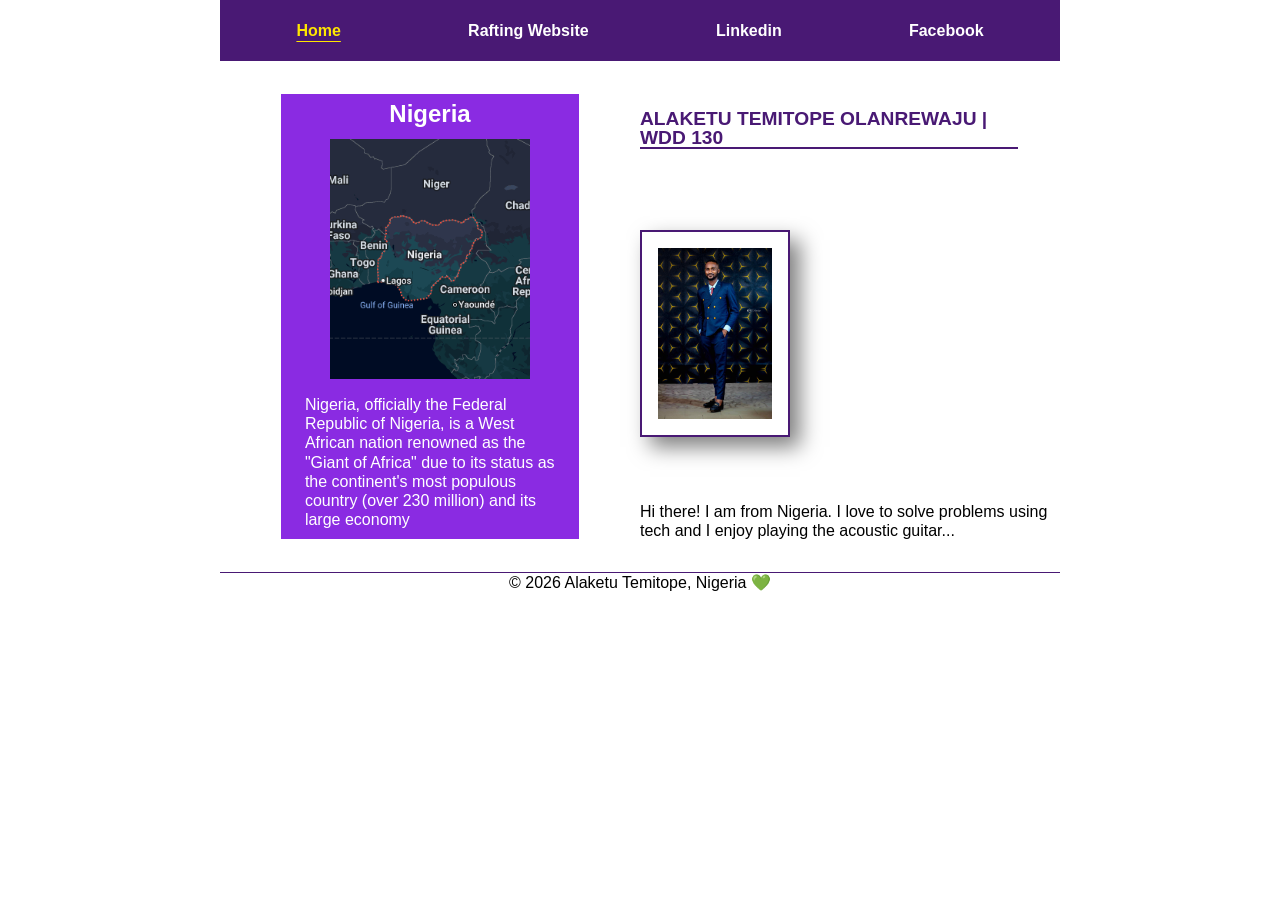
<file: index.html>
<!doctype html>
<html lang="en">
  <head>
    <meta charset="UTF-8" />
    <meta name="viewport" content="width=device-width, initial-scale=1.0" />
    <title>ALAKETU TEMITOPE OLANREWAJU (WDD 130)</title>
    <meta
      name="description"
      content="Alaketu Temitope, WDD 130, TO edit my page
              This is just a practice page to edit and make changes to my page as I learn HTML and CSS"
    />
    <meta name="author" content="Alaketu Temitope (Wealth_Studio)" />
    <link rel="stylesheet" href="styles/styles.css" />
  </head>
  <body>
    <header>
      <nav>
        <a class="active" href="index.html">Home</a>
        <a href="wwr/index.html">Rafting Website</a>
        <a href="www.linkedin.com">Linkedin</a>
        <a href="www.facebook.com">Facebook</a>
      </nav>
    </header>

    <div class="grid">
      <main>
        <h1>ALAKETU TEMITOPE OLANREWAJU | WDD 130</h1>
        <img
          src="images/profile/profile.jpg"
          alt="temitope-image"
          width="200"
        />
        <p>
          Hi there! I am from Nigeria. I love to solve problems using tech and I
          enjoy playing the acoustic guitar...
        </p>
      </main>

      <aside class="switch">
        <h2>Nigeria</h2>
        <img src="images/nigeria-map.png" alt="Nigeria-map" width="200" />
        <p>
          Nigeria, officially the Federal Republic of Nigeria, is a West African
          nation renowned as the "Giant of Africa" due to its status as the
          continent's most populous country (over 230 million) and its large
          economy
        </p>
      </aside>
    </div>

    <footer>
      <p>&copy; 2026 Alaketu Temitope, Nigeria 💚</p>
    </footer>
  </body>
</html>
</file>
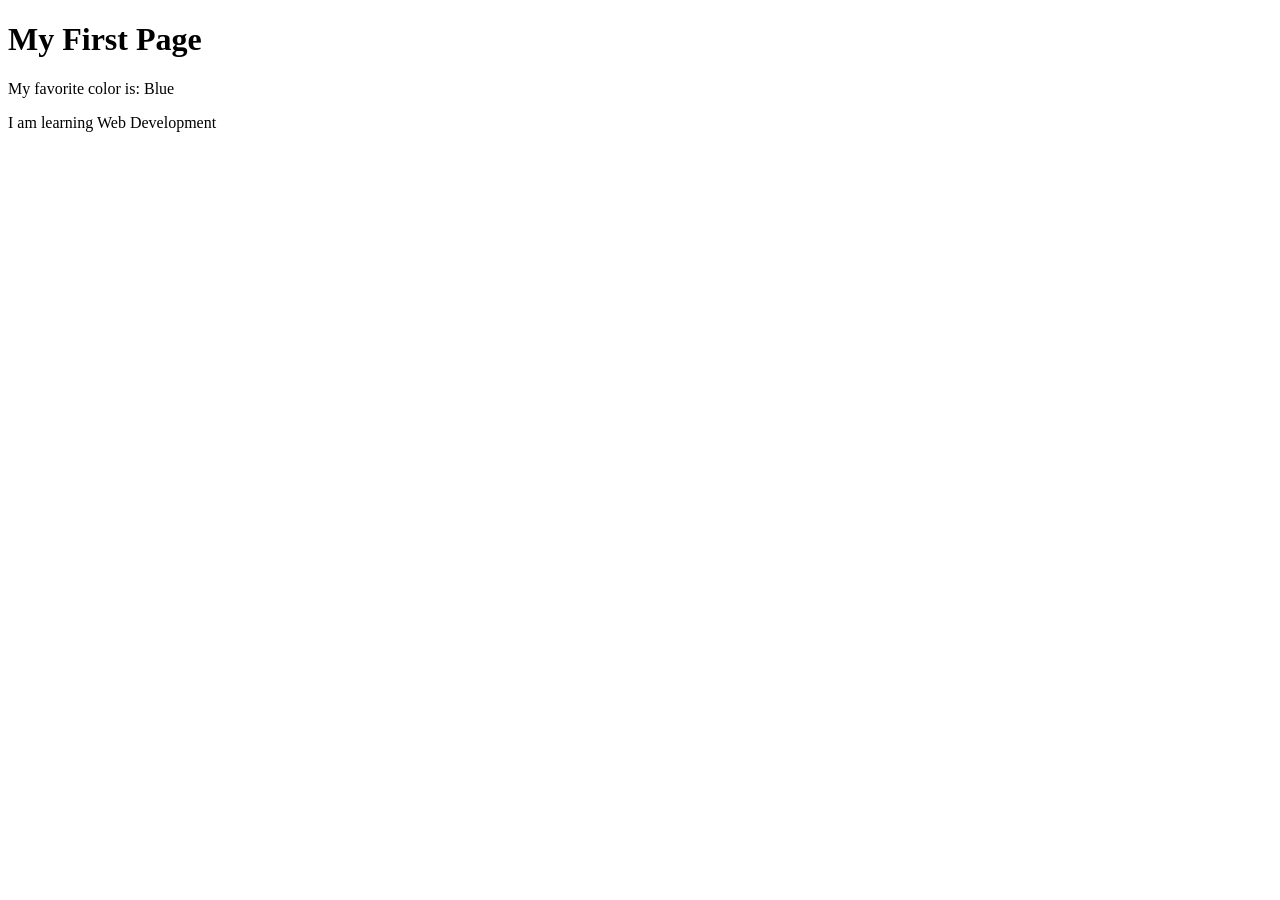
<file: week01/first-page.html>
<!doctype html>
<html lang="en">
  <head>
    <meta charset="UTF-8" />
    <meta name="viewport" content="width=device-width, initial-scale=1.0" />
    <title>My First Page</title>
  </head>
  <body>
    <h1>My First Page</h1>
    <p>My favorite color is: Blue</p>
    <p>I am learning Web Development</p>
  </body>
</html>
</file>
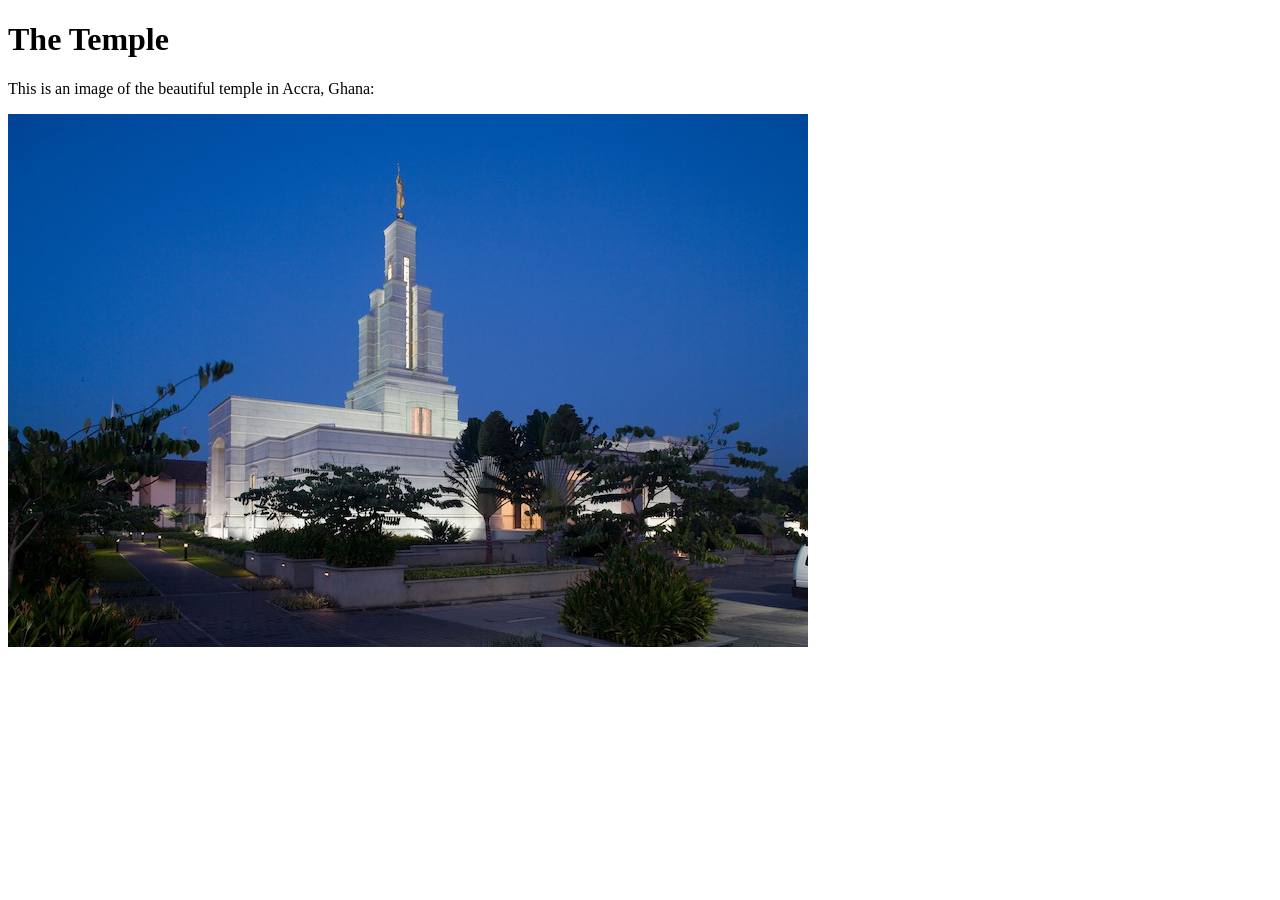
<file: week01/images-solution.html>
<!DOCTYPE html>
<html lang="en">
<head>
    <meta charset="UTF-8">
    <meta name="viewport" content="width=device-width, initial-scale=1.0">
    <title>Temple Image</title>
</head>
<body>
    <h1>The Temple</h1>
    <p>This is an image of the beautiful temple in Accra, Ghana:</p>
    <img src="images/temple-small.jpg" alt="The Accra Ghana Temple">
    
</body>
</html>
</file>
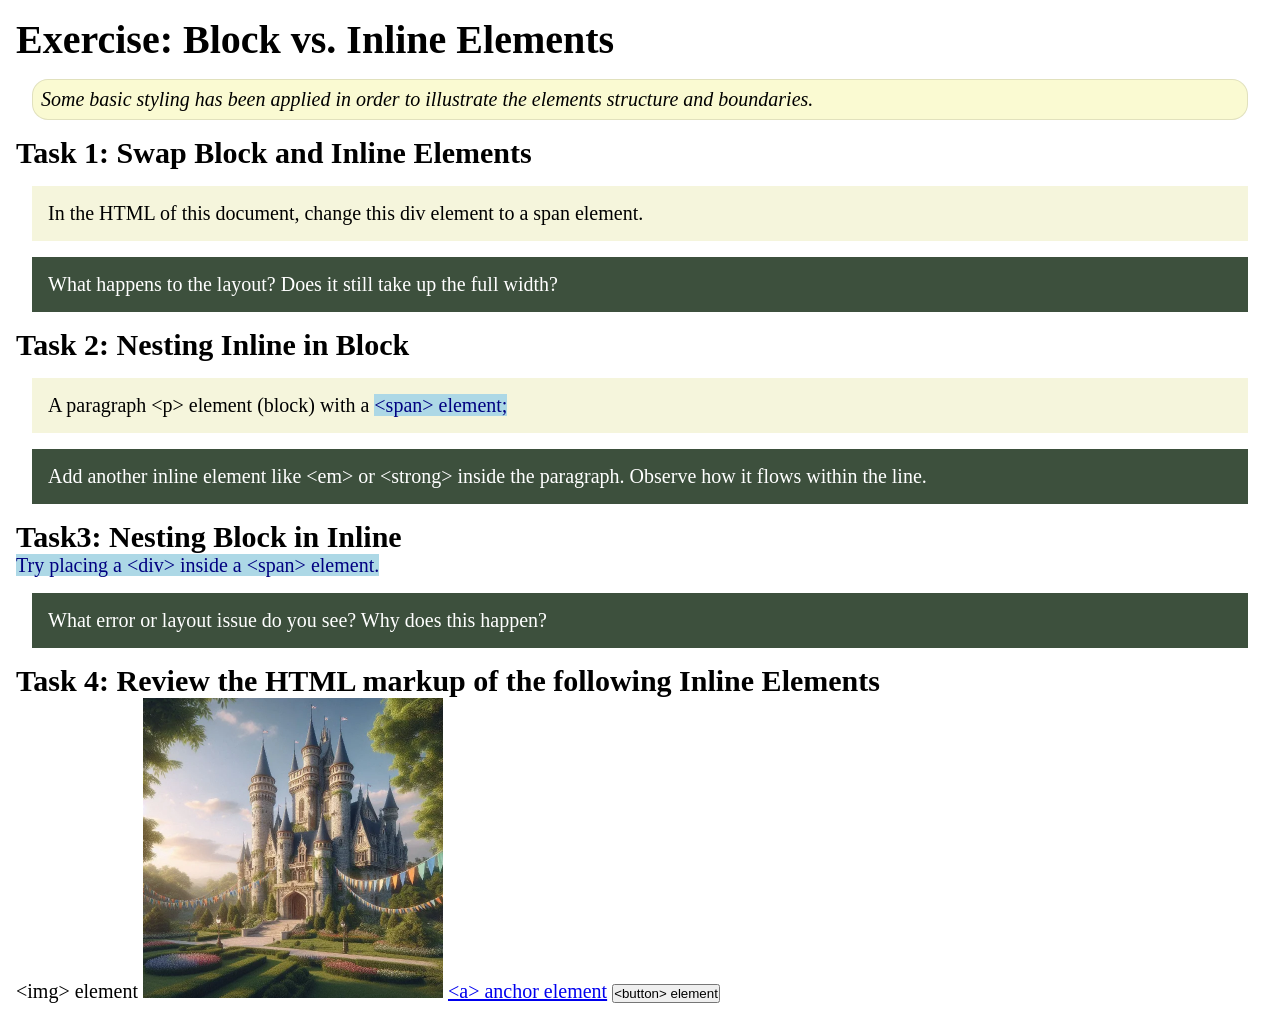
<file: week02/block-vs-inline.html>
<!DOCTYPE html>
<html lang="en">

<head>
    <meta charset="UTF-8">
    <meta name="viewport" content="width=device-width, initial-scale=1.0">
    <title>Exercise: Block vs. Inline Elements</title>
    <link rel="stylesheet" href="styles/block-vs-inline.css">
</head>

<body>
    <main>
        <h1>Exercise: Block vs. Inline Elements</h1>
        <p class="note">Some basic styling has been applied in order to illustrate the elements structure and
            boundaries.</p>

        <h2>Task 1: Swap Block and Inline Elements</h2>
        <div>In the HTML of this document, change this div element to a span element.</div>

        <p class="question">What happens to the layout? Does it still take up the full width?</p>

        <h2>Task 2: Nesting Inline in Block</h2>
        <p>A paragraph &lt;p&gt; element (block) with a <span>&lt;span&gt; element;</span></p>
        <p class="question">Add another inline element like &lt;em&gt; or &lt;strong&gt; inside the paragraph. Observe
            how it flows within the line.</p>

        <h2>Task3: Nesting Block in Inline</h2>
        <span>Try placing a &lt;div&gt; inside a &lt;span&gt; element.</span>
            <p class="question">What error or layout issue do you see? Why does this happen?</p>


            <h2>Task 4: Review the HTML markup of the following Inline Elements</h2>
        &lt;img&gt; element
        <img src="images/castle.webp" alt="placeholder image (images are inline)" width="300" height="300">
        <a href="https://churchofjesuschrist.org">&lt;a&gt; anchor element</a>
        <button type="button">&lt;button&gt; element</button>
    </main>
</body>

</html>
</file>
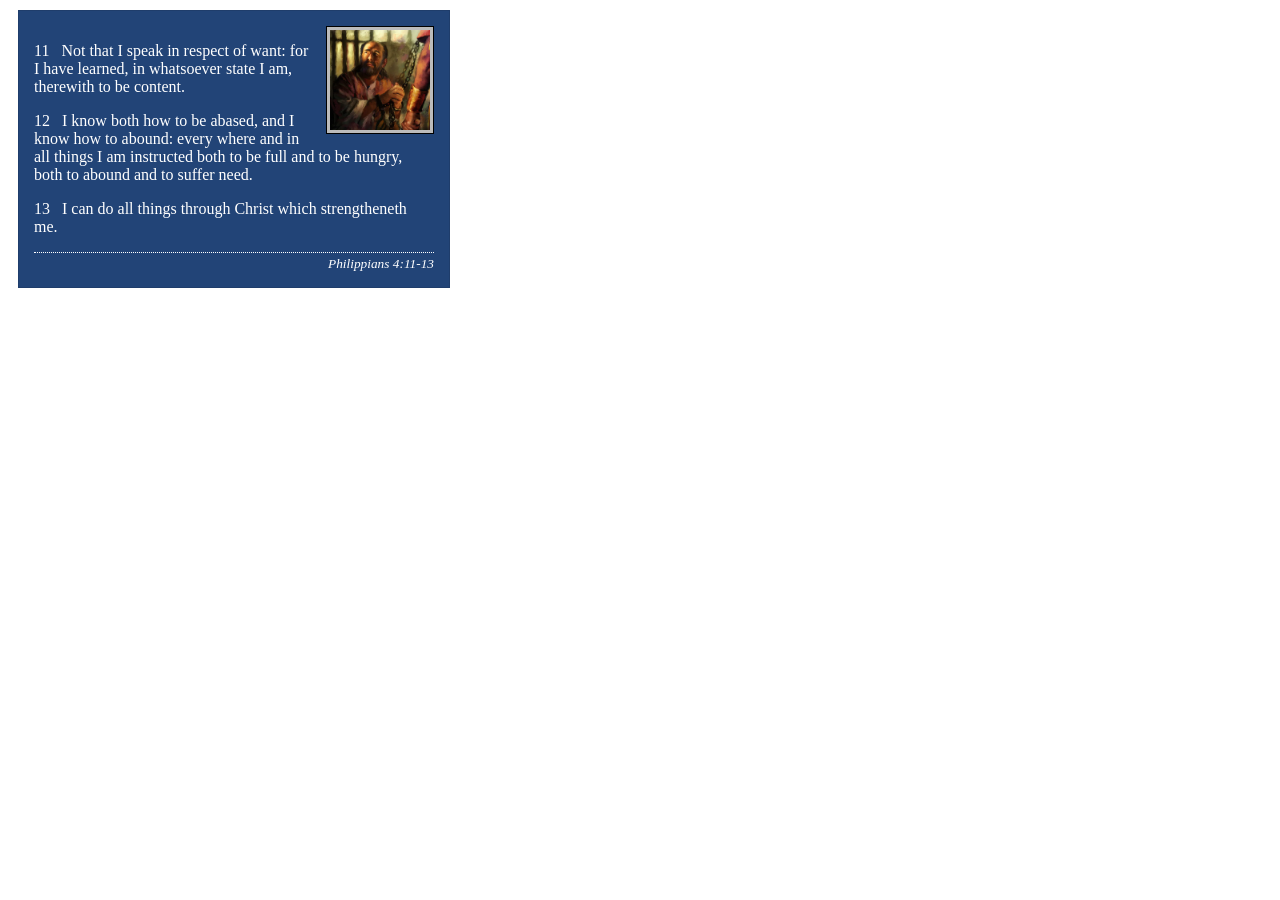
<file: week02/box-model-solution.html>
<!DOCTYPE html>
<html lang="en">
<head>
    <meta charset="UTF-8">
    <meta name="viewport" content="width=device-width, initial-scale=1.0">
    <title>Box Model Activity</title>
    <link rel="stylesheet" href="styles/box-model-solution.css">
</head>
<body>
    <main>
        <div class="callout">
            <img src="images/apostle-paul-imprisoned.webp" alt="Paul the Apostle - Imprisoned in Rome" width="200" height="200">
            <blockquote>
                <p>11 &nbsp; Not that I speak in respect of want: for I have learned, in whatsoever state I am, therewith to be content.</p>
                <p>12 &nbsp; I know both how to be abased, and I know how to abound: every where and in all things I am instructed both to be full and to be hungry, both to abound and to suffer need.</p>
                <p>13 &nbsp; I can do all things through Christ which strengtheneth me.</p>
            </blockquote>
            <cite>Philippians 4:11-13</cite>
        </div>
    </main>
</body>
</html>
</file>
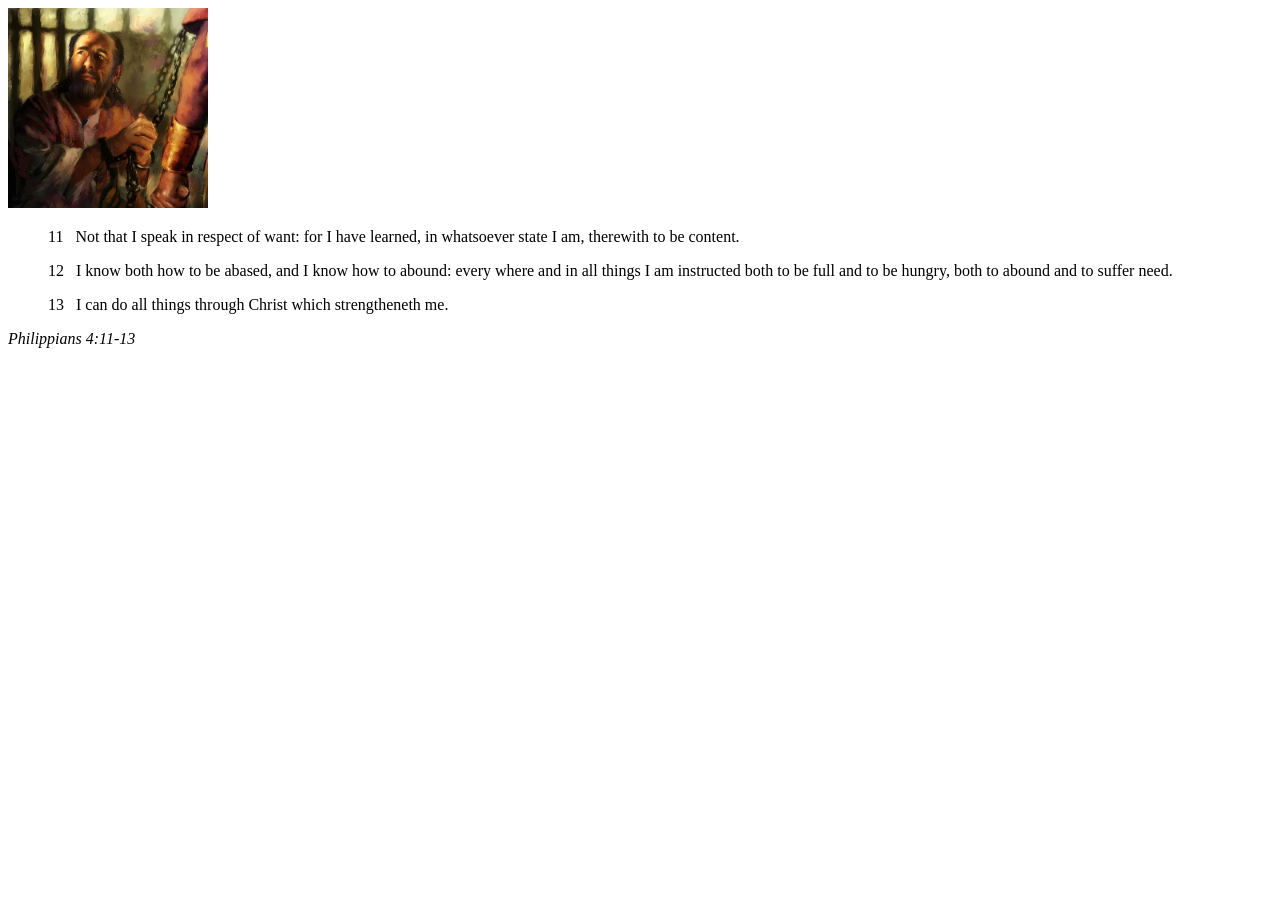
<file: week02/box-model.html>
<!DOCTYPE html>
<html lang="en">
<head>
    <meta charset="UTF-8">
    <meta name="viewport" content="width=device-width, initial-scale=1.0">
    <title>Box Model Activity</title>
</head>
<body>
    <main>
        <div class="callout">
            <img src="images/apostle-paul-imprisoned.webp" alt="Paul the Apostle - Imprisoned in Rome" width="200" height="200">
            <blockquote>
                <p>11 &nbsp; Not that I speak in respect of want: for I have learned, in whatsoever state I am, therewith to be content.</p>
                <p>12 &nbsp; I know both how to be abased, and I know how to abound: every where and in all things I am instructed both to be full and to be hungry, both to abound and to suffer need.</p>
                <p>13 &nbsp; I can do all things through Christ which strengtheneth me.</p>
            </blockquote>
            <cite>Philippians 4:11-13</cite>
        </div>
    </main>
</body>
</html>
</file>
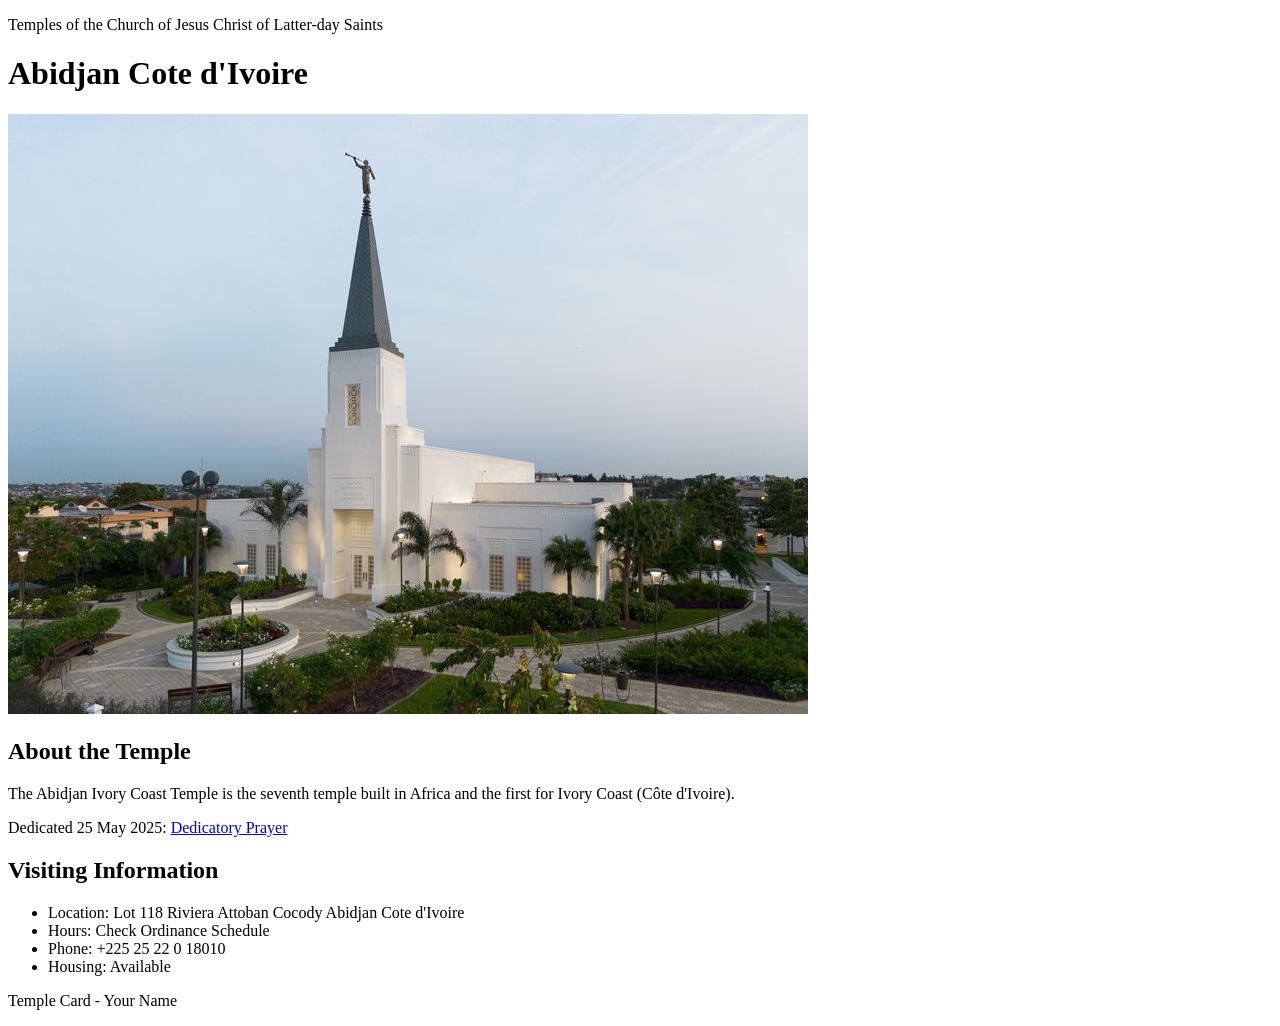
<file: week02/temple.html>
<!DOCTYPE html>
<html lang="en">

<head>
    <meta charset="UTF-8">
    <meta name="viewport" content="width=device-width, initial-scale=1.0">
    <title>Temple Card - Abidjan Cote d'Ivoire</title>
</head>

<body>
    <header>
        <p>Temples of the Church of Jesus Christ of Latter-day Saints</p>
    </header>
    <main>
        <h1>Abidjan Cote d'Ivoire</h1>
        <picture>
            <img src="images/abidjan-ivory-coast.jpeg" alt="Abidjan Cote d'Ivoire Temple">
        </picture>
        <section>
            <h2>About the Temple</h2>
            <p>The Abidjan Ivory Coast Temple is the seventh temple built in Africa and the first for Ivory Coast (Côte
                d'Ivoire).</p>
            <p>Dedicated 25 May 2025: <a
                    href="https://www.churchofjesuschrist.org/temples/dedicatory-prayer/abidjan-ivory-coast-temple/2025-05-25?lang=eng"
                    target="_blank" rel="noopener noreferrer">Dedicatory Prayer</a></p>
        </section>
        <section>
            <h2>Visiting Information</h2>
            <ul>
                <li>Location: Lot 118 Riviera Attoban Cocody Abidjan Cote d'Ivoire</li>
                <li>Hours: Check Ordinance Schedule</li>
                <li>Phone: +225 25 22 0 18010</li>
                <li>Housing: Available</li>
            </ul>
        </section>
    </main>
    <footer>
        <p>Temple Card - Your Name</p>
    </footer>
</body>

</html>
</file>
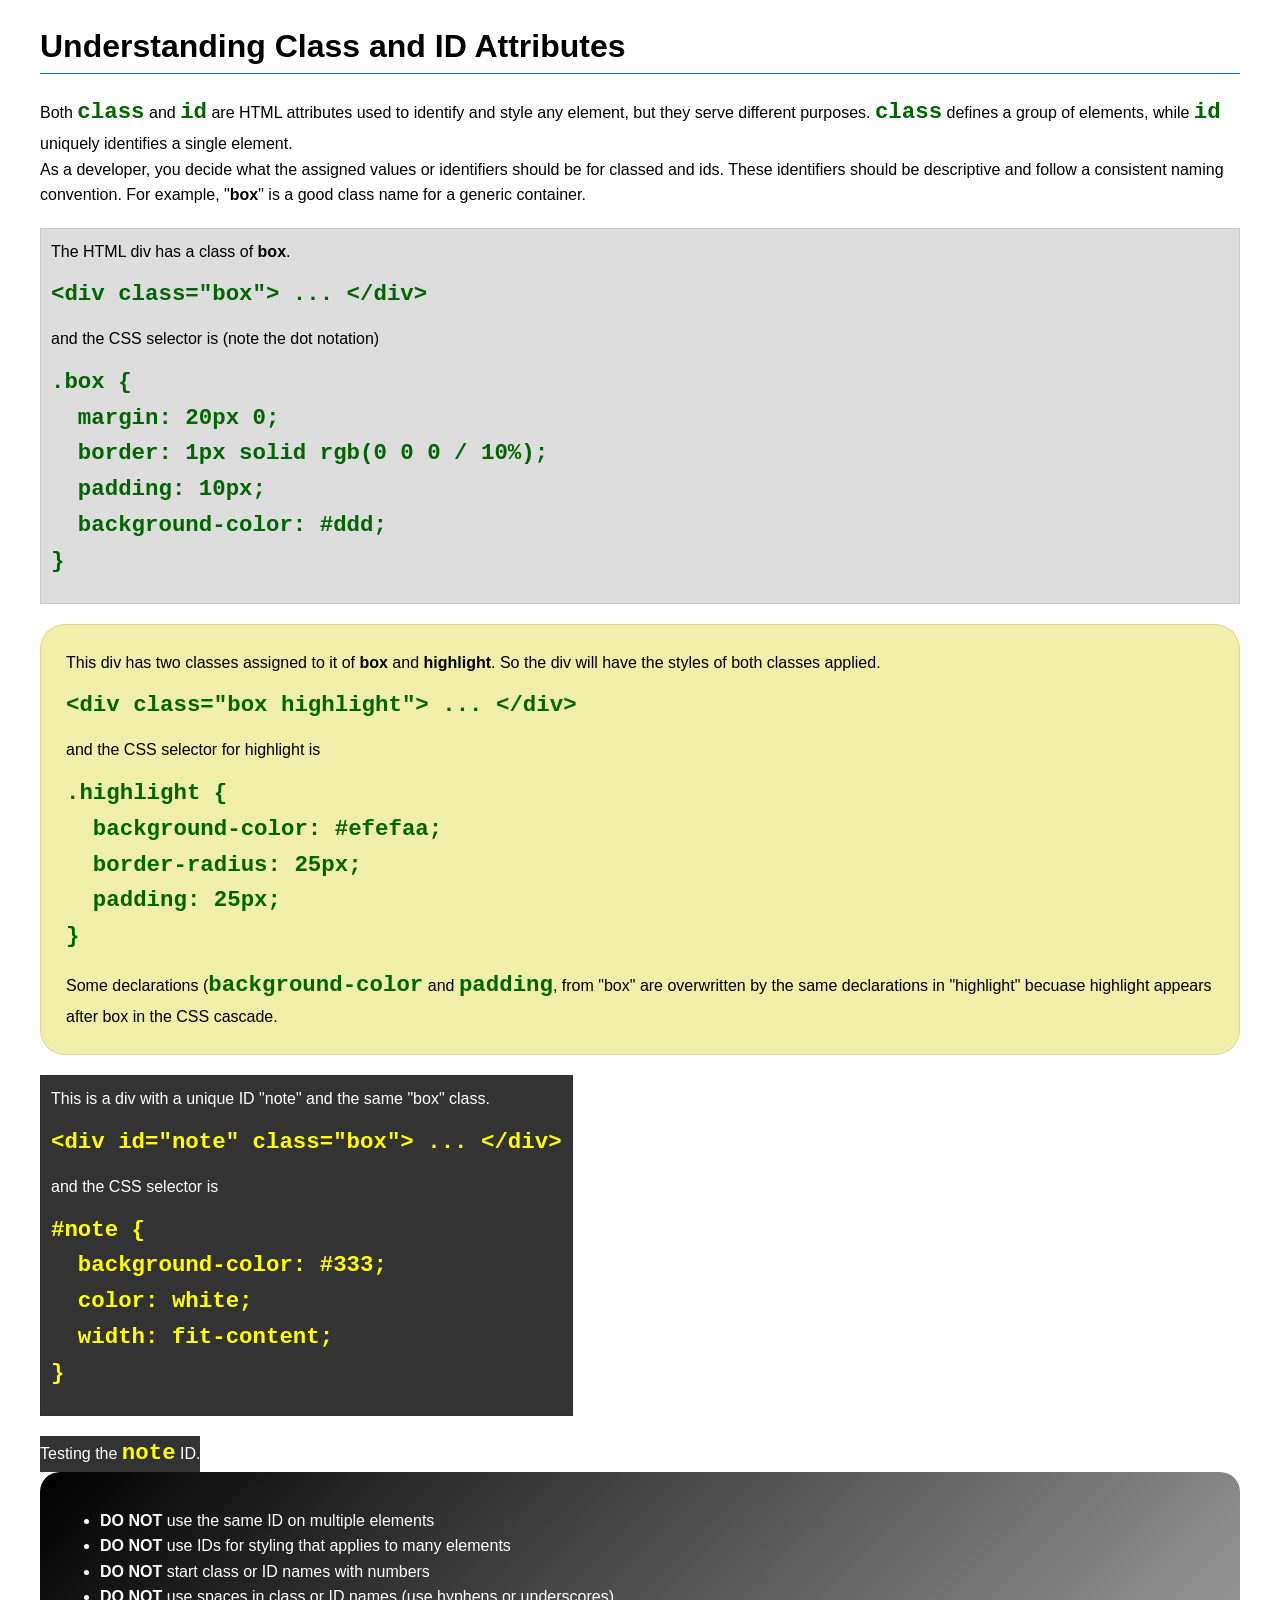
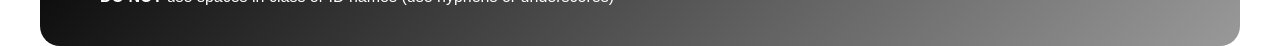
<file: week03/class-and-id.html>
<!DOCTYPE html>
<html lang="en">

<head>
    <meta charset="UTF-8">
    <meta name="viewport" content="width=device-width, initial-scale=1.0">
    <title>Class vs ID Attributes</title>
    <link rel="stylesheet" href="styles/class-and-id.css">
</head>

<body>
    <h1>Understanding Class and ID Attributes</h1>
    <p>Both <code>class</code> and <code>id</code> are HTML attributes used to identify and style any element, but they
        serve different purposes. <code>class</code> defines a group of elements, while <code>id</code> uniquely
        identifies a single element.</p>
    <p>As a developer, you decide what the assigned values or identifiers should be for classed and ids. These
        identifiers should be
        descriptive and follow a consistent naming convention. For example, "<strong>box</strong>" is a good class name
        for a generic container.</p>
    <div class="box">
        <p>The HTML div has a class of <strong>box</strong>.</p>
        <pre><code class="html">&lt;div class="box"&gt; ... &lt;/div&gt;</code></pre>
        and the CSS selector is (note the dot notation)
        <pre><code class="css">.box {
  margin: 20px 0;
  border: 1px solid rgb(0 0 0 / 10%);
  padding: 10px;
  background-color: #ddd; 
}</code></pre>
    </div>

    <div class="box highlight">
        <p>This div has two classes assigned to it of <strong>box</strong> and <strong>highlight</strong>. So the div
            will have the styles of both classes applied.</p>
        <pre><code class="html">&lt;div class="box highlight"&gt; ... &lt;/div&gt;</code></pre>
        and the CSS selector for highlight is
        <pre><code class="css">.highlight {
  background-color: #efefaa;
  border-radius: 25px;
  padding: 25px;
}</code></pre>
<p>Some declarations (<code>background-color</code> and <code>padding</code>, from "box" are overwritten by the same declarations in "highlight" becuase highlight appears after box in the CSS cascade.</p>
    </div>

    <div id="note" class="box">
        <p>This is a div with a unique ID "note" and the same "box" class.</p>
        <pre><code class="html">&lt;div id="note" class="box"&gt; ... &lt;/div&gt;</code></pre>
        and the CSS selector is
        <pre><code class="css">#note {
  background-color: #333;
  color: white;
  width: fit-content;
}</code></pre>
    </div>

    <div id="note">
        <p>Testing the <code>note</code> ID.</p>
    </div>

    <section id="best-practice">
        <ul>
            <li><strong>DO NOT</strong> use the same ID on multiple elements</li>
            <li><strong>DO NOT</strong> use IDs for styling that applies to many elements</li>
            <li><strong>DO NOT</strong> start class or ID names with numbers</li>
            <li><strong>DO NOT</strong> use spaces in class or ID names (use hyphens or underscores)</li>
        </ul>
    </section>




</body>

</html>
</file>
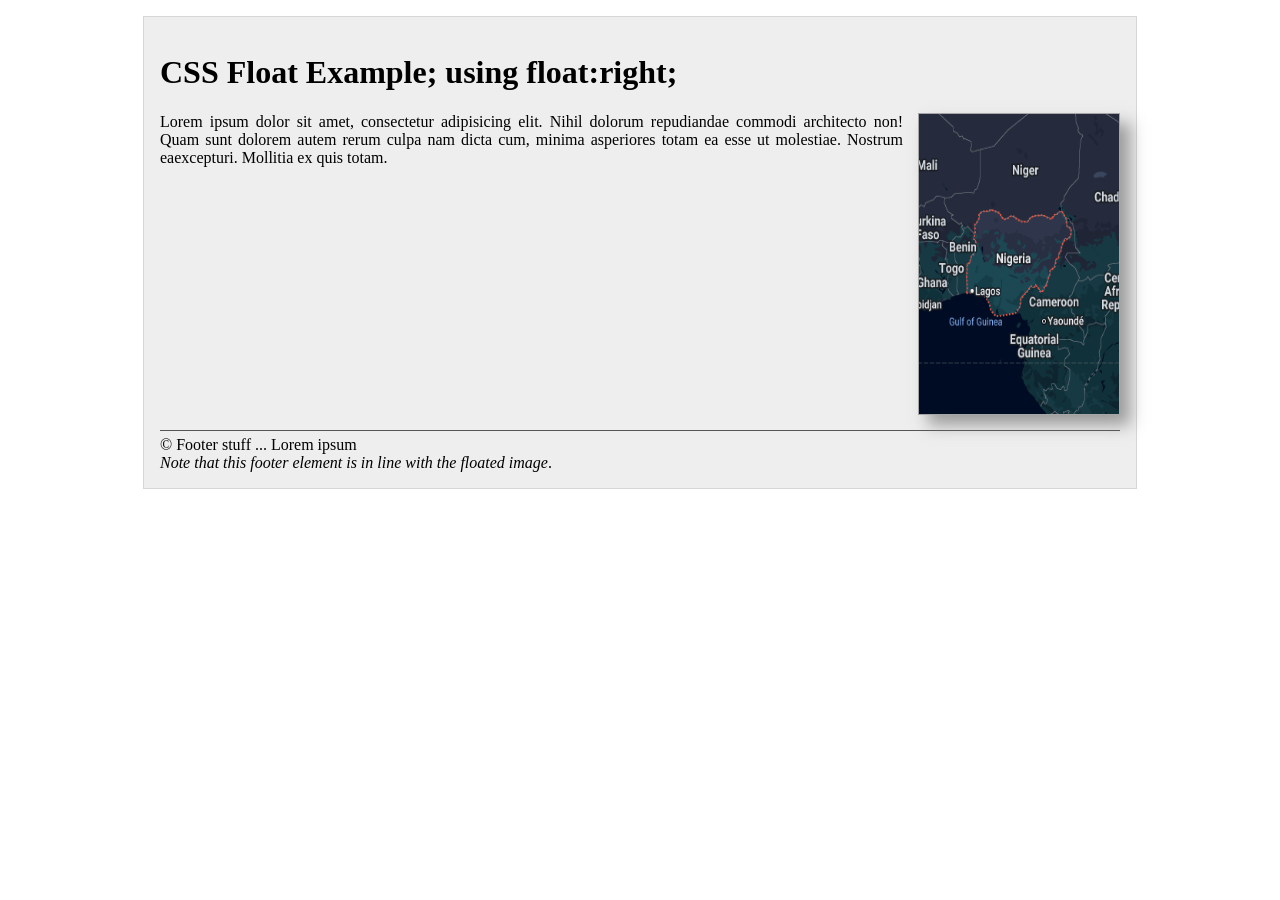
<file: week03/float.html>
<!DOCTYPE html>
<html lang="en">

<head>
    <meta charset="UTF-8">
    <meta name="viewport" content="width=device-width, initial-scale=1.0">
    <title>CSS Float Property</title>
    <link rel="stylesheet" href="styles/float.css">
</head>

<body>
    <main>
        <h1>CSS Float Example; using float:right;</h1>

        <div class="col1">
            <img src="../images/nigeria-map.png" alt="placeholder image" width="200" height="300">
            <p>Lorem ipsum dolor sit amet, consectetur adipisicing elit. Nihil dolorum repudiandae commodi architecto
                non! Quam sunt dolorem autem rerum culpa nam dicta cum, minima asperiores totam ea esse ut molestiae.
                Nostrum eaexcepturi. Mollitia ex quis totam.</p>

        </div>
        <footer>©️ Footer stuff ... Lorem ipsum <br><em>Note that this footer element is in line with the floated
                image</em>.
        </footer>

    </main>
</body>

</html>
</file>
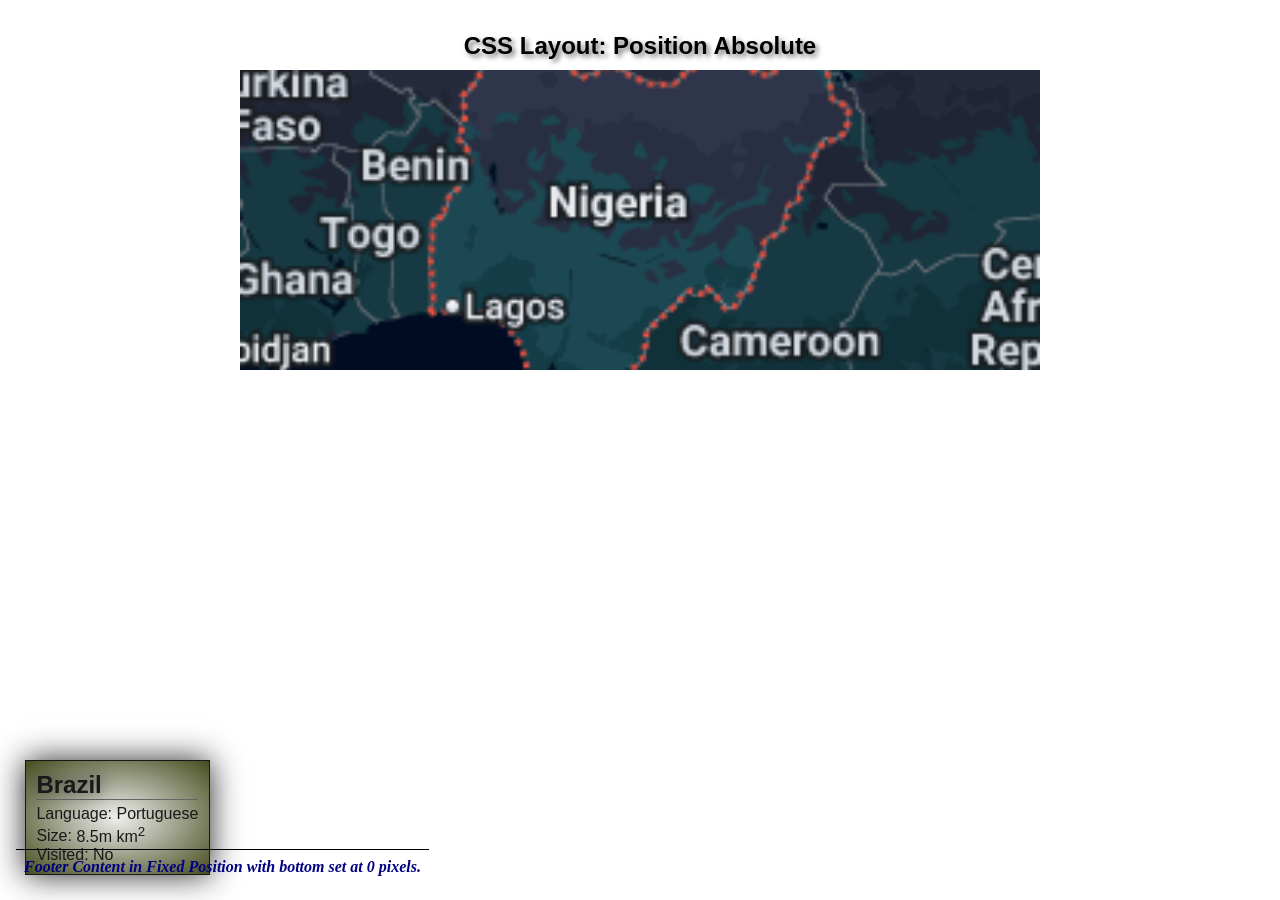
<file: week03/overlay.html>
<!DOCTYPE html>
<html lang="en">
<head>
    <meta charset="UTF-8">
    <meta name="viewport" content="width=device-width, initial-scale=1.0">
    <title>Overlay Design</title>
    <link rel="stylesheet" href="styles/overlay.css">
</head>
<body>
    <main>
        <h1>CSS Layout: Position Absolute</h1>
        <div class="herodiv">
            <img src="../images/nigeria-map.png" alt="Placeholder image" width="700" height="300">
            <section class="stats">
            <h2>Brazil</h2>
            <p>Language: <span id="lan">Portuguese</span></p>
            <p>Size: <span id="size">8.5m km<sup>2</sup></span></p>
            <p>Visited: <span id="visit">No</span></p>
            </section>
        </div>
    </main>
<footer>Footer Content in Fixed Position with bottom set at 0 pixels.</footer>
</body>
</html>
</file>
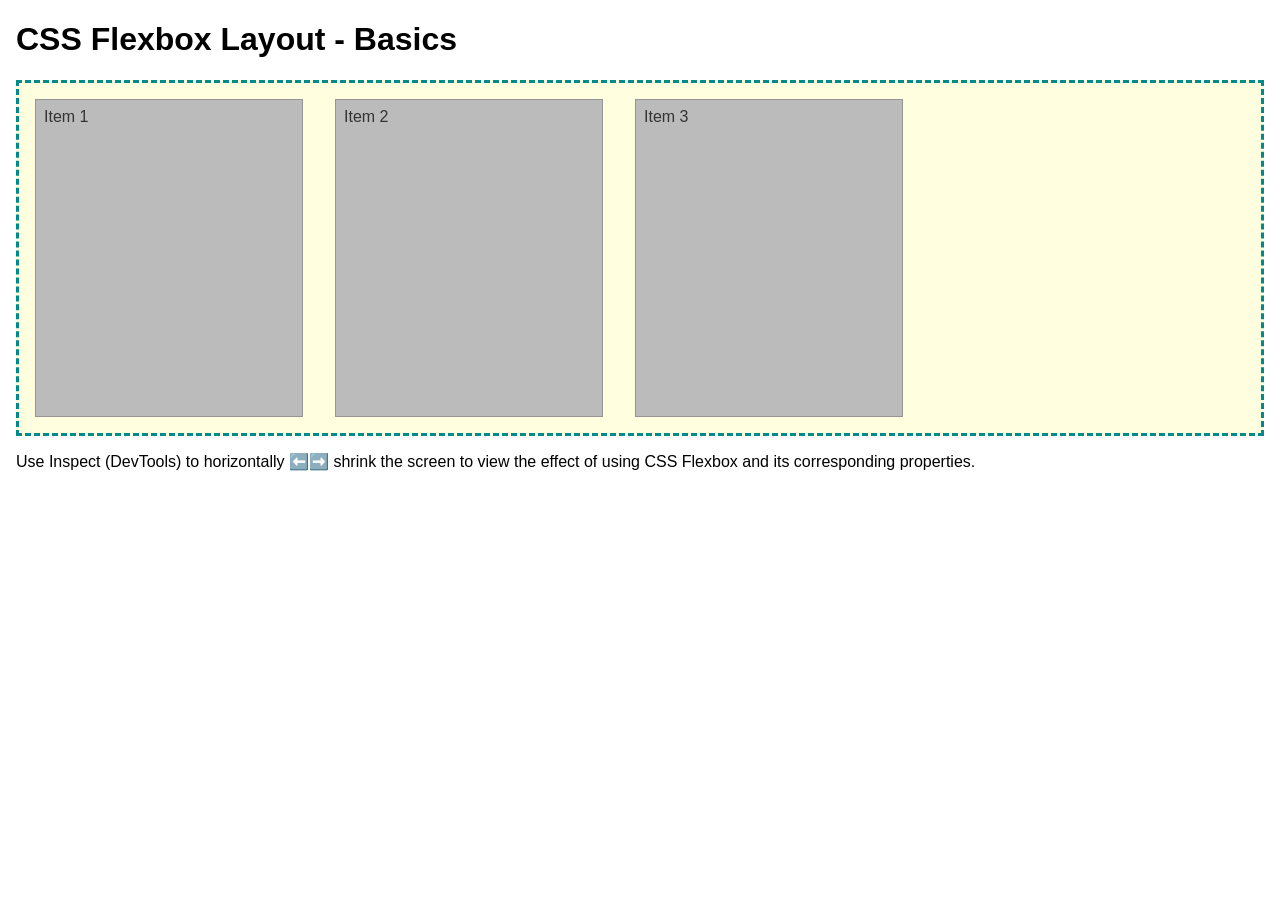
<file: week04/flexbox-layout.html>
<!DOCTYPE html>
<html lang="en">
<head>
    <meta charset="UTF-8">
    <meta name="viewport" content="width=device-width, initial-scale=1.0">
    <title>CSS Flexbox Layout - Basics</title>
    <link rel="stylesheet" href="styles/flexbox.css">
</head>
<body>
    <main>
        <h1>CSS Flexbox Layout - Basics</h1>
        <div class="flex-container">
            <div class="flex-item item1">Item 1</div>
            <div class="flex-item item2">Item 2</div>
            <div class="flex-item item3">Item 3</div>
        </div>
        <p>Use Inspect (DevTools) to horizontally ⬅️➡️ shrink the screen to view the effect of using CSS Flexbox and its corresponding properties.</p>
    </main>
</body>
</html>
</file>
<file: styles/styles.css>
:root {
  --background-color: #8a2be2;
  --deep-gb-color: #491974;
  --active: rgb(255, 230, 0);
  --text-color: #272529;
  --text-font: "poppins", Helvetica, sans-serif;
  --box-shadow: 10px 10px 20px rgba(0, 0, 0, 0.5);
  --neutral-black: #000000;
  --neutral-white: #ffffff;
}

*{
  padding: 0;
  margin: 0;
  box-sizing: border-box;
}

body{
  height: 100vh;
  font-family: var(--text-font);
  line-height: 1.2rem;
}

header, main, footer, .grid {
  max-width: 840px;
  margin: 0 auto;
}

main {
  
}

main img {
  width: 150px;
  height: auto;
  border: 2px solid var(--deep-gb-color);
  padding: 1rem;
  box-shadow: var(--box-shadow);
}

nav {
  background-color: var(--deep-gb-color);
  padding: 0.8rem;
  display: block;
  box-shadow: 2px, 3px, var(--neutral-black);
  display: flex;
  justify-content: space-around;
  align-items: center;
}

p {
  padding: 0;
  font-weight: 300;
}

h1 {
  color: var(--deep-gb-color);
  border-bottom: solid 2px var(--deep-gb-color);
  width: 90%;
  margin: 1rem 0;
  font-size: 1.2rem;
}


nav a {
  padding: 0.5rem;
  color: var(--neutral-white);
  text-decoration: none;
  font-weight: bolder;
  display: block;
}

.active{
  color: var(--active);
  text-decoration: underline;
  text-underline-offset: 0.3rem;
}

aside {
  width: 300px;
  margin: auto;
  border: 1px solid var(--neutral-white);
  background-color: var(--background-color);
  color: var(--neutral-white);
  text-align: center;
  padding: 10px;
  grid-column: 1/2;
  grid-row: 1/2;
  display: flex;
  flex-direction: column;
  justify-content: space-between;
  align-items: center;
  gap: 1rem;
}

aside img {
  width: 200px;
  height: auto;
}

aside p {
  text-align: left;
  width: 90%;
}

.grid{
  display: grid;
  grid-template-columns: repeat(2, 1fr);
  align-items: center;
  /* background-color: red; */
  margin-top: 2rem;
  margin-bottom: 2rem;
}

main{
  display: flex;
  flex-direction: column;
  height: 100%;
  justify-content: space-between;
}


footer {
  border-top: solid 1px var(--deep-gb-color);
  text-align: center;
}
</file>
<file: week02/styles/block-vs-inline.css>
* {
    margin: 0;
    padding: 0;
}

body {
    font-size: 20px;
    margin: 1rem;
}

p,
div {
    background-color: beige;
    margin: 1rem;
    padding: 1rem;
}

span {
    color: navy;
    background-color: lightblue;
}

code {
    margin: 0;
    padding: 0;
    color: green;
    font-size: 1.2rem;
}

.note {
    font-style: italic;
    background-color: lightgoldenrodyellow;
    border-radius: 1rem;
    border: 1px solid rgb(0 0 0 / 10%);
    margin: 1rem;
    padding: .5rem;
}

.question {
    background-color: #3d503d;
    color: #fff;
}
</file>
<file: week02/styles/box-model-solution.css>
.callout {
    max-width: 400px;
    margin: 10px;
    border: 1px solid rgba(0, 0, 0, .1);
    padding: 15px;
    background-color: #247;
    color: #fff;
}

.callout img {
    float: right;
    margin: 0 0 10px 15px;
    border: 1px solid #000;
    padding: 3px;
    background-color: #bbb;
    width: 100px;
    height: auto;

}

blockquote {
    margin: 0;
}

cite {
    display: block;
    border-top: 1px dotted #fff;
    padding-top: 3px;
    text-align: right;
    font-size: smaller;
}
</file>
<file: week03/styles/class-and-id.css>
body {
    font-family: Arial, sans-serif;
    line-height: 1.6;
    margin: 0;
    padding: 0 40px;
}

h1 {
    border-bottom: 1px solid rgb(0 110 182);
    padding-bottom: 0;
}



p {
    margin: 0;
}

code {
    color: darkgreen;
    font-weight: 700;
    font-size: 1.4rem;
}

/* Class examples - can be reused */

.box {
    margin: 20px 0;
    border: 1px solid rgb(0 0 0 / 10%);
    padding: 10px;
    background-color: #ddd; /* this is shorthand for #dddddd */
}

.highlight {
    background-color: #efefaa;
    border-radius: 25px;
    padding: 25px;
}

/* ID examples - should be unique */

#note {
    background-color: #333;
    color: white;
    width: fit-content;
}

#note code {
    color: yellow;
}

#best-practice {
    background: linear-gradient(135deg, #000 0%, #999 100%);
    color: white;
    border-radius: 20px;
    padding: 20px
}
</file>
<file: week03/styles/float.css>
main {
    width: 75vw;
    margin: 1rem auto;
    background-color: #eee;
    padding: 1rem;
    border: 1px solid rgb(0 0 0 / .1);
}

p {
    text-align: justify;
}

.col1 img {
    float: right;
    margin: 0 0 15px 15px;
    border: 1px solid rgba(0 0 0 / .3);
    box-shadow: 10px 10px 15px rgba(119, 119, 119,0.7);
}

footer {
    border-top: 1px solid #555;
    padding-top: 5px;
    /* Remove the comment below and observe the results. */

    clear: both;
}
</file>
<file: week03/styles/overlay.css>
* {
  margin: 0;
  padding: 0;
}

main {
  max-width: 800px;
  margin: 2rem auto;
  font-family: Arial, Helvetica, sans-serif;
}

h1 {
  text-align: center;
  font-size: 1.5rem;
  text-shadow: 3px 3px 5px #777;
}

.herodiv {
  margin: 10px auto;
  /*If removed, what happens?*/
}

.herodiv img {
  width: 100%;
  height: 300px;
  object-fit: cover;
}

.stats {
  position: absolute;
  bottom: 25px;
  left: 25px;
  background: radial-gradient(#eee, #323a06);
  border: 1px solid #000;
  padding: 0.65rem;
  box-shadow: 0 0 30px #111;
  opacity: 0.9;
}

h2 {
  text-shadow: 0 0 15px #333;
  border-bottom: 1px solid #555;
  margin-bottom: 0.3rem;
}

footer {
  position: fixed;
  bottom: 0;
  margin: 1rem;
  border-top: 1px solid #000;
  padding: 0.5rem;
  color: navy;
  font-weight: 700;
  font-style: italic;
}
</file>
<file: week04/styles/flexbox.css>
body {
    font-family: Helvetica, Arial, sans-serif;
    margin: 1rem;
}

.flex-container {
    border: 3px dashed darkcyan;
    background-color: lightyellow;
    display: flex;
    flex-wrap: wrap;
    ;
}

.flex-item {
    width: 250px;
    margin: 1rem;
    border: 1px solid rgb(0 0 0 / 20%);
    padding: 0.5rem;
    background-color: #bbb;
    color: #333;
}

.item1 {
    min-height: 100px;
}

.item2 {
    min-height: 200px;
}

.item3 {
    min-height: 300px;
}
</file>
